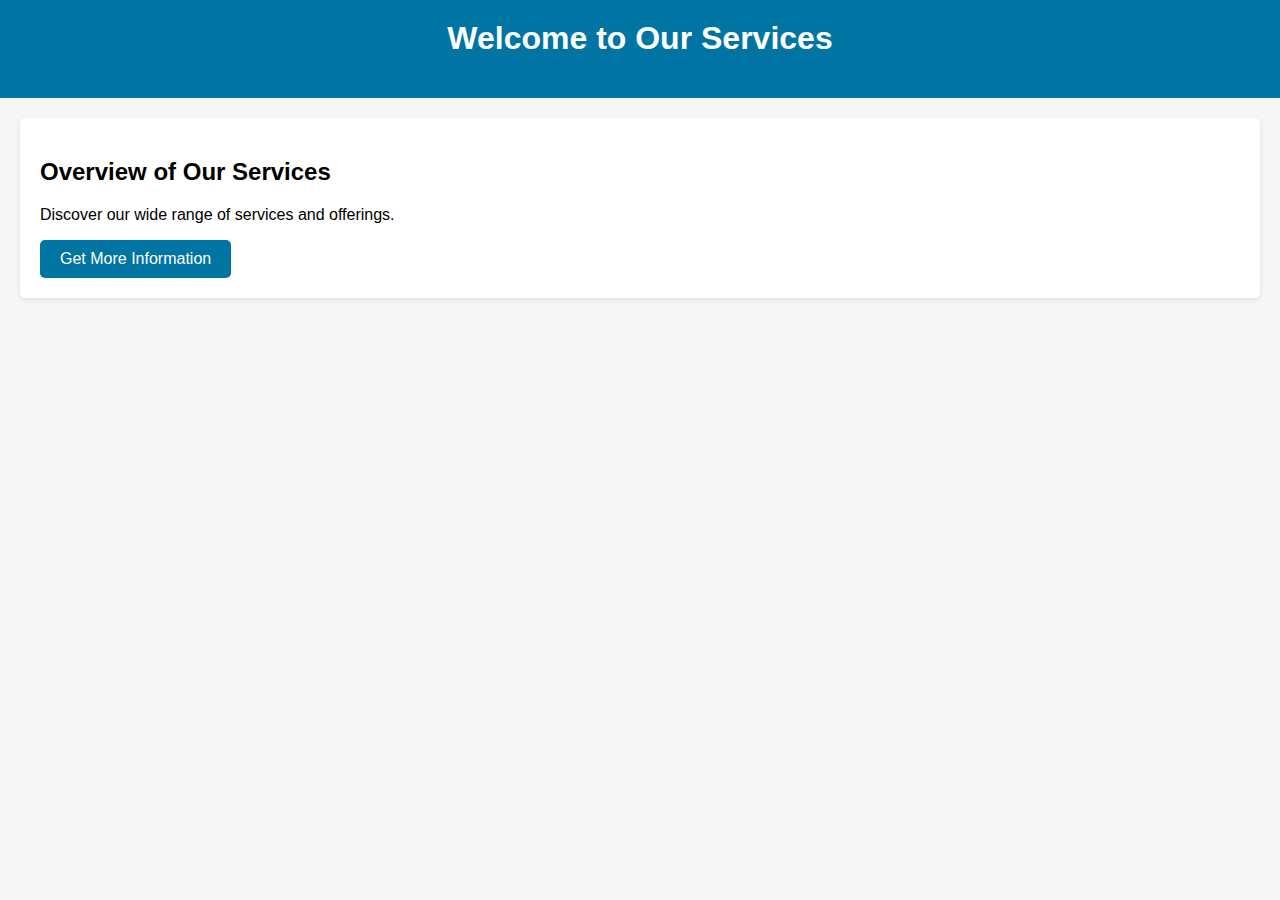
<file: index.html>
<!DOCTYPE html>
<html>
<head>
    <title>Homepage</title>
    <link rel="stylesheet" type="text/css" href="styles.css">
</head>
<body>
    <header class="header">
        <h1>Welcome to Our Services</h1>
    </header>
    <section class="content">
        <h2>Overview of Our Services</h2>
        <p>Discover our wide range of services and offerings.</p>
        <a href="registration.html" class="button">Get More Information</a>
    </section>
</body>
</html>
</file>
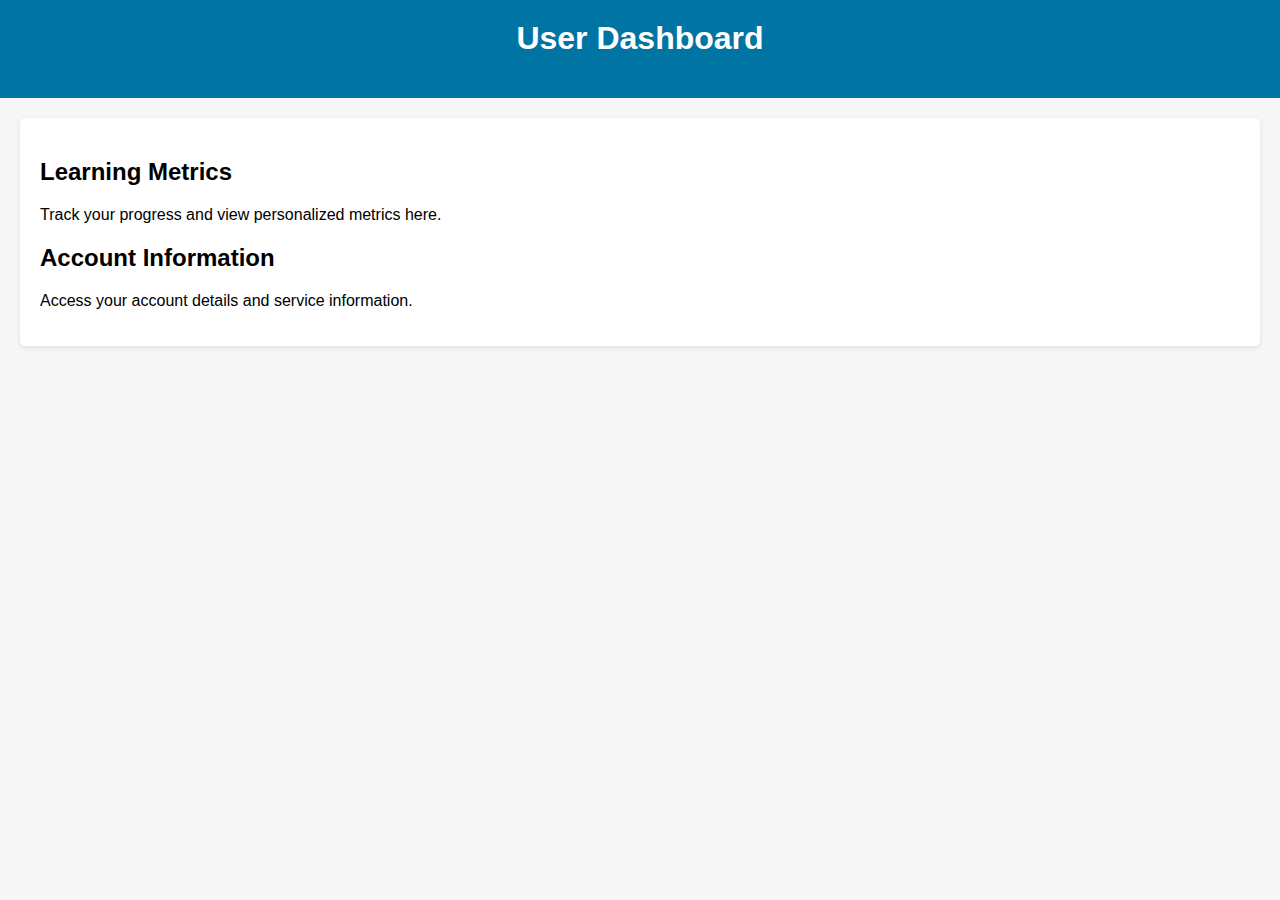
<file: dashboard.html>
<!DOCTYPE html>
<html>
<head>
    <title>User Dashboard</title>
    <link rel="stylesheet" type="text/css" href="styles.css">
</head>
<body>
    <header class="header">
        <h1>User Dashboard</h1>
    </header>
    <section class="content">
        <h2>Learning Metrics</h2>
        <p>Track your progress and view personalized metrics here.</p>
        <h2>Account Information</h2>
        <p>Access your account details and service information.</p>
    </section>
</body>
</html>
</file>
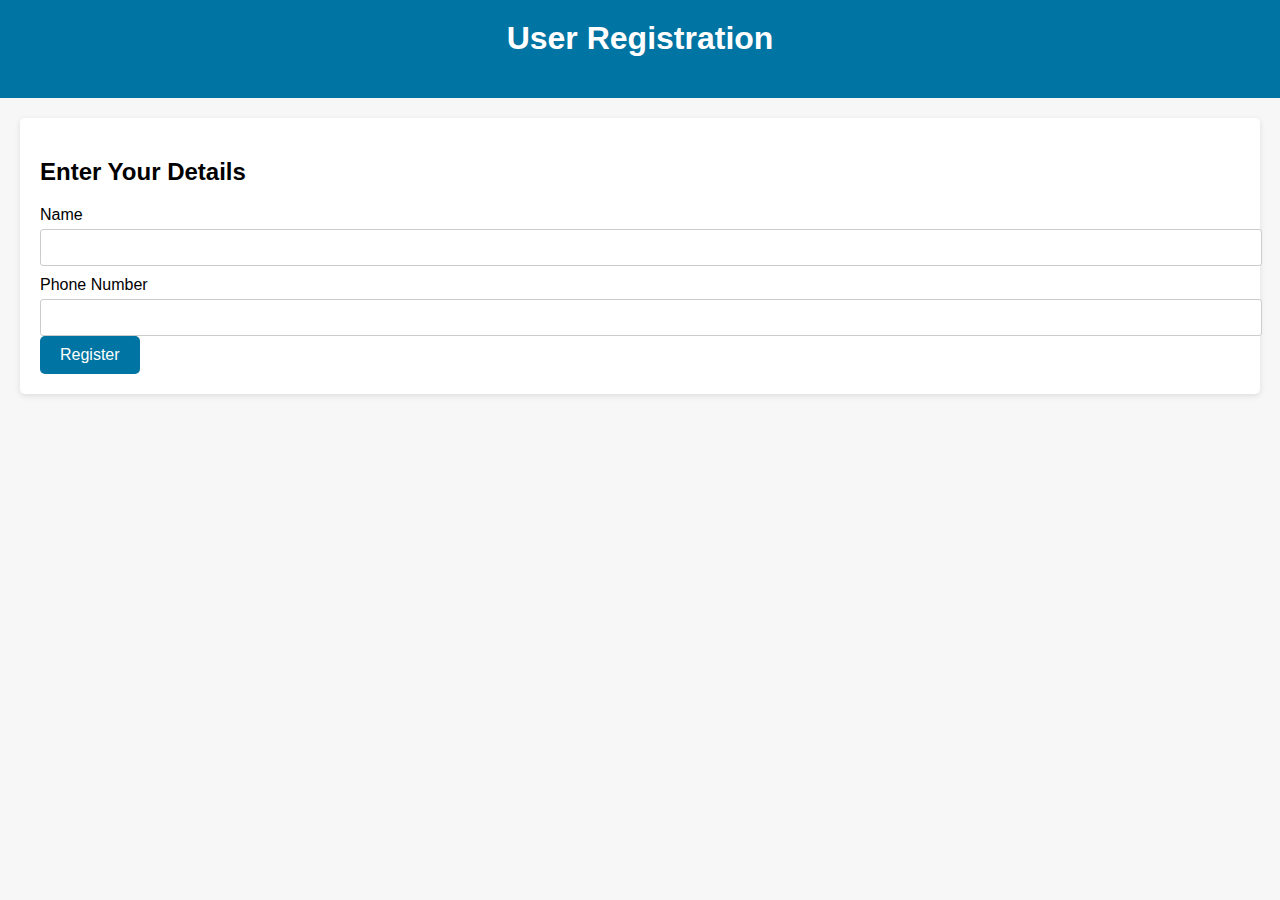
<file: registration.html>
<!DOCTYPE html>
<html>
<head>
    <title>User Registration</title>
    <link rel="stylesheet" type="text/css" href="styles.css">
</head>
<body>
    <header class="header">
        <h1>User Registration</h1>
    </header>
    <section class="content">
        <h2>Enter Your Details</h2>
        <form>
            <label for="name">Name</label>
            <input type="text" id="name" name="name" required>
            <label for="phone">Phone Number</label>
            <input type="tel" id="phone" name="phone" required>
            <a href="dashboard.html" class="button">Register</a>
        </form>
    </section>
</body>
</html>
</file>
<file: styles.css>
body {
    font-family: Arial, sans-serif;
    background-color: #f7f7f7;
    margin: 0;
    padding: 0;
}

.header {
    background-color: #0074a2;
    color: #fff;
    text-align: center;
    padding: 20px 0;
}

.content {
    background-color: #fff;
    margin: 20px;
    padding: 20px;
    border-radius: 5px;
    box-shadow: 0 2px 6px rgba(0, 0, 0, 0.1);
}

h1 {
    margin-top: 0;
}

.button {
    display: inline-block;
    background-color: #0074a2;
    color: #fff;
    padding: 10px 20px;
    border-radius: 5px;
    text-decoration: none;
}

label {
    display: block;
    margin-top: 10px;
}

input {
    width: 100%;
    padding: 10px;
    margin-top: 5px;
    border: 1px solid #ccc;
    border-radius: 3px;
}

a.button:hover {
    background-color: #005b8a;
}
</file>
